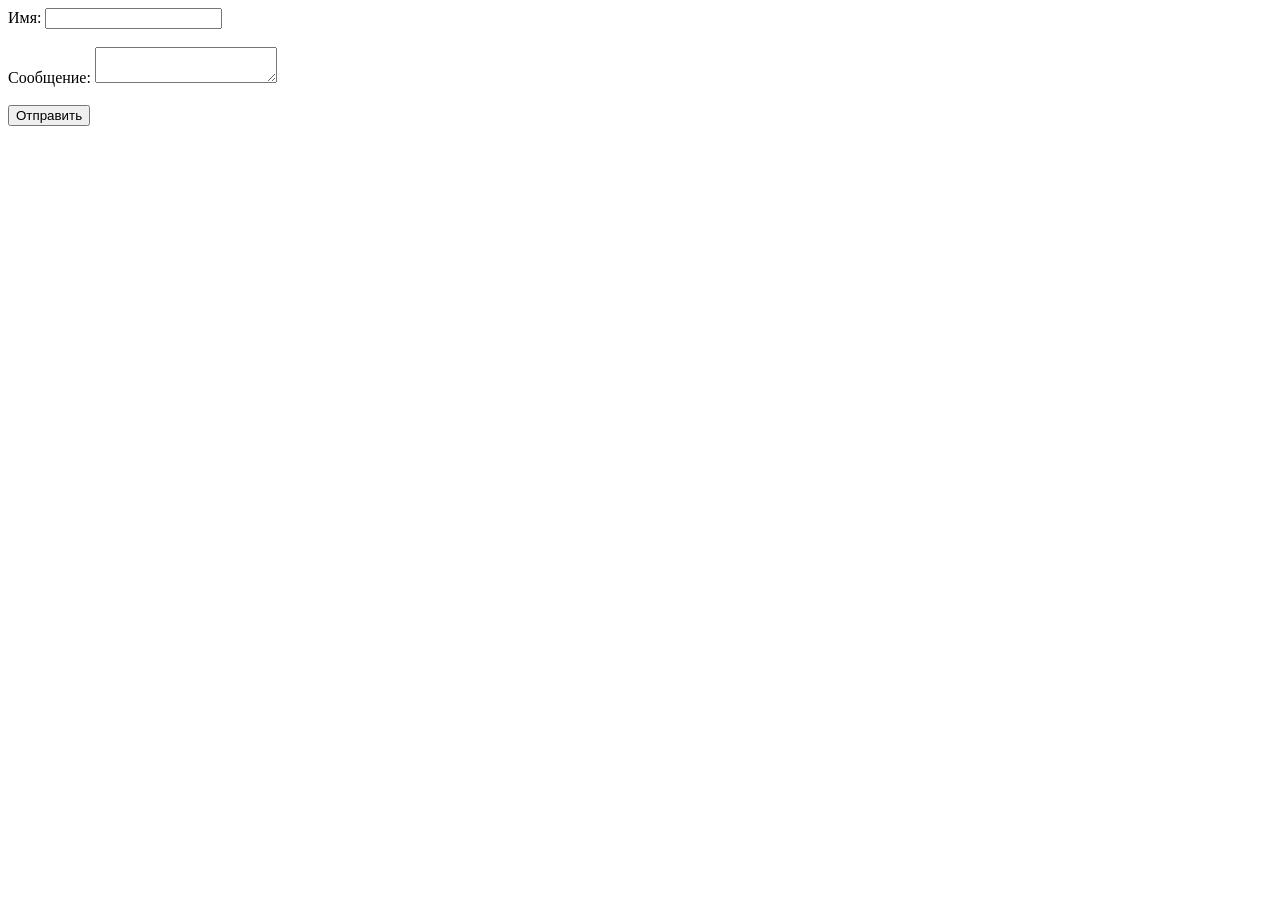
<file: form.html>
<!DOCTYPE html>
<html>
<head>
    <title>Форма обратной связи</title>
</head>
<body>
    <form action="process.php" method="POST">
        <label for="name">Имя:</label>
        <input type="text" id="name" name="name"><br><br>
        <label for="message">Сообщение:</label>
        <textarea id="message" name="message"></textarea><br><br>
        <button type="submit">Отправить</button>
    </form>
</body>
</html>
</file>
